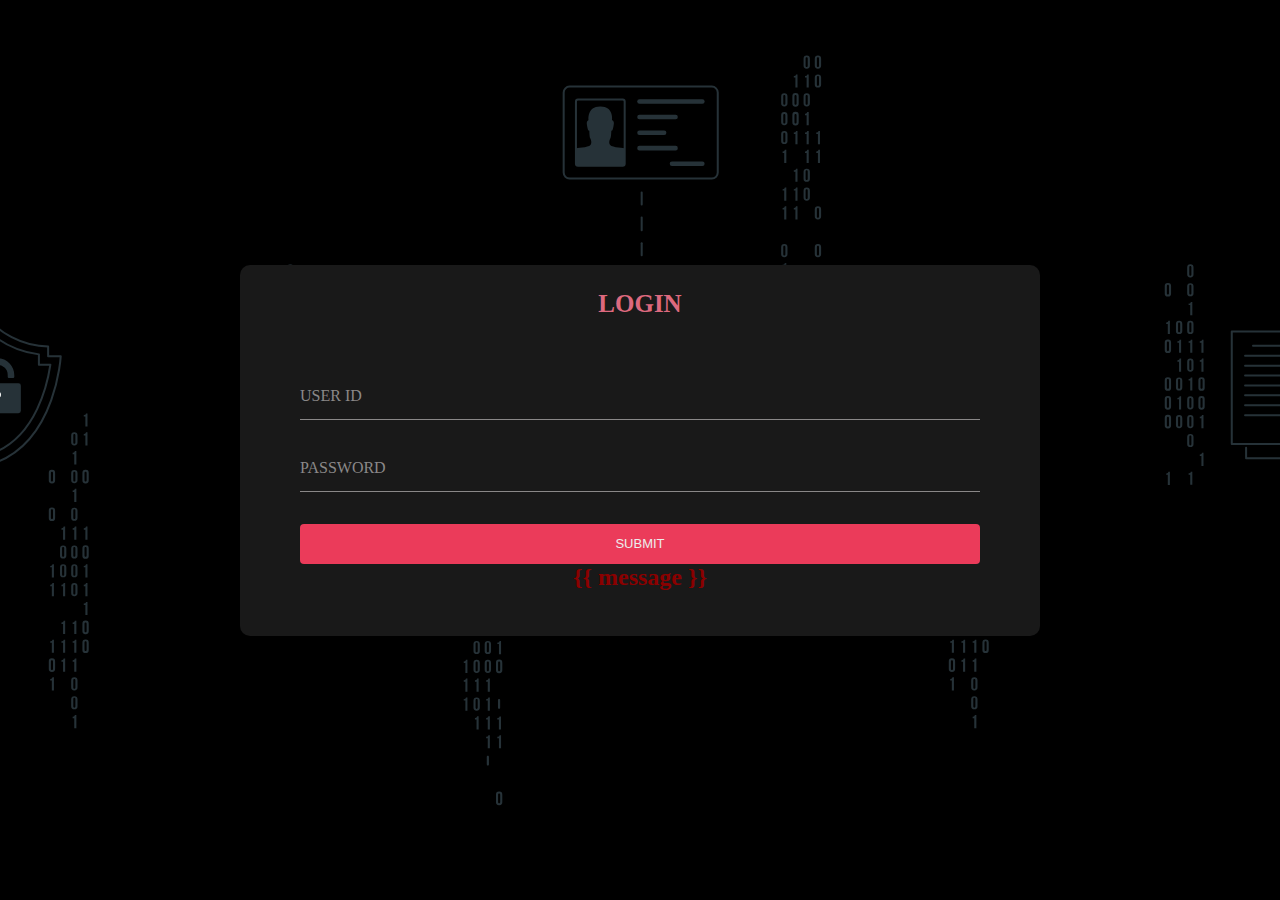
<file: templates/profile/login/index.html>
<!DOCTYPE html>
<html lang="en">
<head>
    <meta charset="UTF-8">
    <meta name="viewport" content="width=device-width, initial-scale=1.0">
    <title>PROJECT X</title>
    <link rel="stylesheet" href="style.css">
    <link rel="stylesheet" href="https://fonts.googleapis.com/css2?family=Material+Symbols+Outlined:opsz,wght,FILL,GRAD@24,400,0,0" />
    <link rel="stylesheet" href="https://fonts.googleapis.com/css2?family=Material+Symbols+Outlined:opsz,wght,FILL,GRAD@24,400,0,0" />
</head>
<body>
    
   <div class="container">
    <div class="title">LOGIN</div>
  <form action="#">
    <div class="row">
        <div class="form-group">
            <input type="text" required id="userid"/>
            <div class="underline"></div>
            <label for="userid">
                 USER ID</label>
        </div>
    </div>
     <div class="row">
        <div class="form-group">
            <input type="password" required ID="PASSWORD" autocomplete="off" />
            <div class="underline"></div>
            <label for="password">PASSWORD</label>
        </div>
     </div>

    <div class="row">
        <div class="form-group "> 
           
           <button class="sub" onclick="login()">SUBMIT</button>
           <h2 style="text-align: center;color: darkred;">{{ message }}</h2>
          
        </div>
    </div>
  </form>
   </div>
   
   
</body>
</html>
</file>
<file: templates/profile/login/style.css>
*{
    margin: 0;
    padding: 0;
    box-sizing: border-box;
    
}
:root{
    --bg : #000000;
    --red : #eb3b5a;
    --pur : #8854d0;
}

    
body{
    height: 100vh;
    width: 100%;
    display: flex;
    justify-content: center;
    align-items: center;
    background-color: var(--bg);
    background-image: url(img/Fingerprint-bro.svg);
    background-repeat: repeat-x;
    background-position: center;
}
.container{
    width: 800px ;
    background-color: rgb(25, 25, 25);
    padding: 25px 40px 10px 40px;
    box-shadow: 0px 0px 5px rgba(0,0,0,0.5);
    border-radius: 10px;
    z-index: 1;
}
.title{
    text-align: center;
    font-size: 25px;
    text-transform: uppercase;
    font-weight: 600;
    color: #dd697e;
}
.container form{
    padding: 30px 0px 30px 0px;
    
}
.row{
    display: flex;
    margin : 32px 0px;
}
.form-group{
    width: 100%;
    margin: 0px 20px;
    height : 40px;
    position :relative;
    
    
}

.form-group input,.sub{
    background-color: rgb(25, 25, 25);
    display: block;
    height: 100%;
    width : 100%;
    border: none;
    outline: none;
    
}
.form-group input{
    border-bottom: 1px solid #8a8888 ;
}
.form-group label {
    position: absolute; 
    bottom: 15px;
    pointer-events: none;
    transition: 0.2s ease-in;
    color: #8a8888;
}
.form-group input:focus ~ label,
.form-group input:valid ~ label {
    transform: translatey(-20px);
    color: var(--pur);
    font-size: 12px;

}

span{
    
    bottom: -7px;
    
    padding-right: 10px;
}
.underline{
    width: 100%;
    height: 2px;
    background-color: var(--pur);
    position: absolute;
    bottom: 0;
    transform: scaleX(0);
    transition: 0.3s ease;

}
.form-group input:focus ~ .underline,
.form-group input:valid ~ .underline {
   transform: scale(1);

}



.sub{
    background-color: var(--red);
    color: #ededed;
    font-size: 13px;
    border-radius: 4px;
}
</file>
